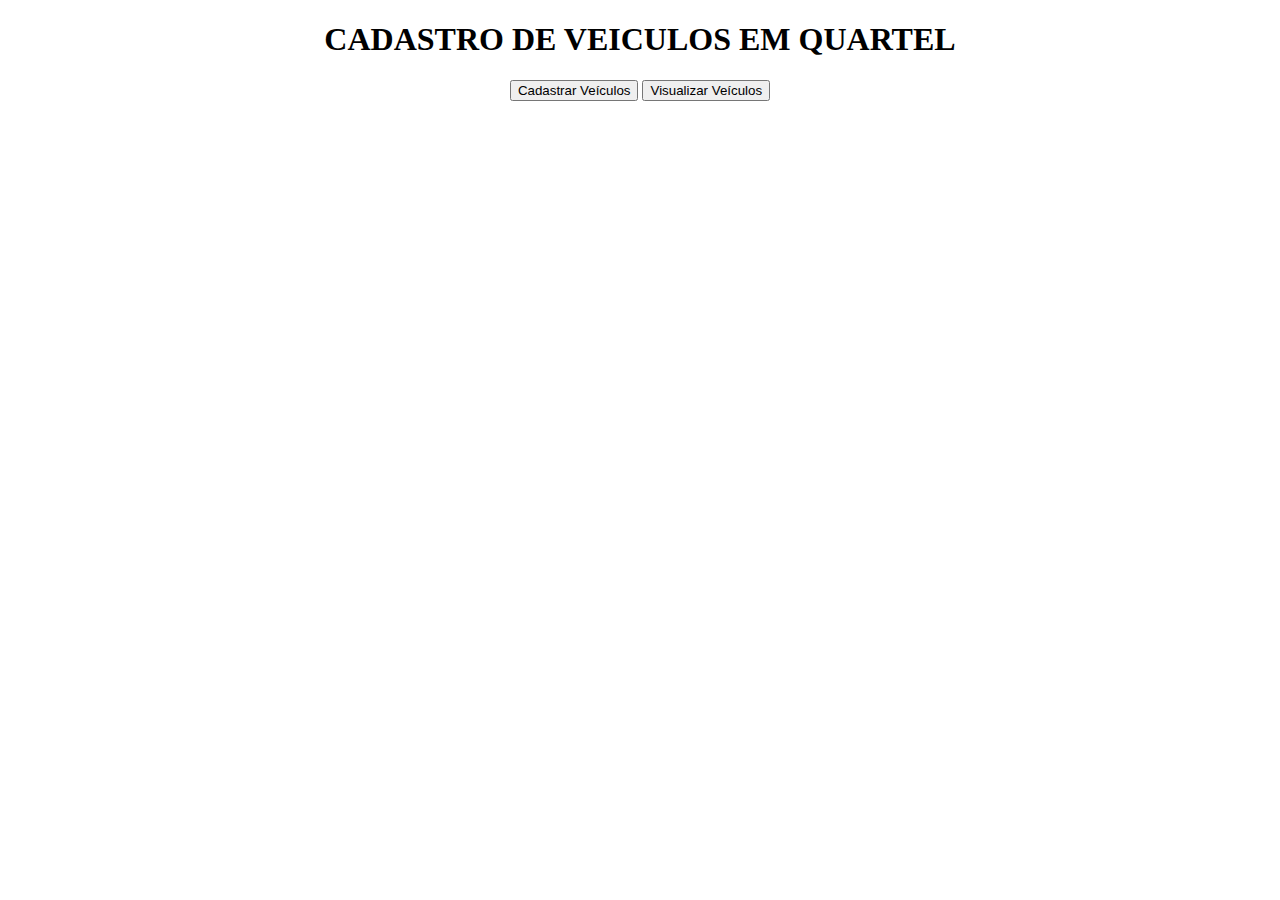
<file: index.html>
<!DOCTYPE html>
<html lang="en">

<head>
    <meta charset="UTF-8">
    <meta name="viewport" content="width=device-width, initial-scale=1.0">
    <title>Pagina Inicial</title>
</head>

<body>
    <center>
        <h1>CADASTRO DE VEICULOS EM QUARTEL</h1>
        <a href="cadastroveiculo.html"><input type="button" value="Cadastrar Veículos"></a>
        <a href="visualiza_veiculo.php"><input type="button" value="Visualizar Veículos"></a>        
    </center>
</body>
</html>
</file>
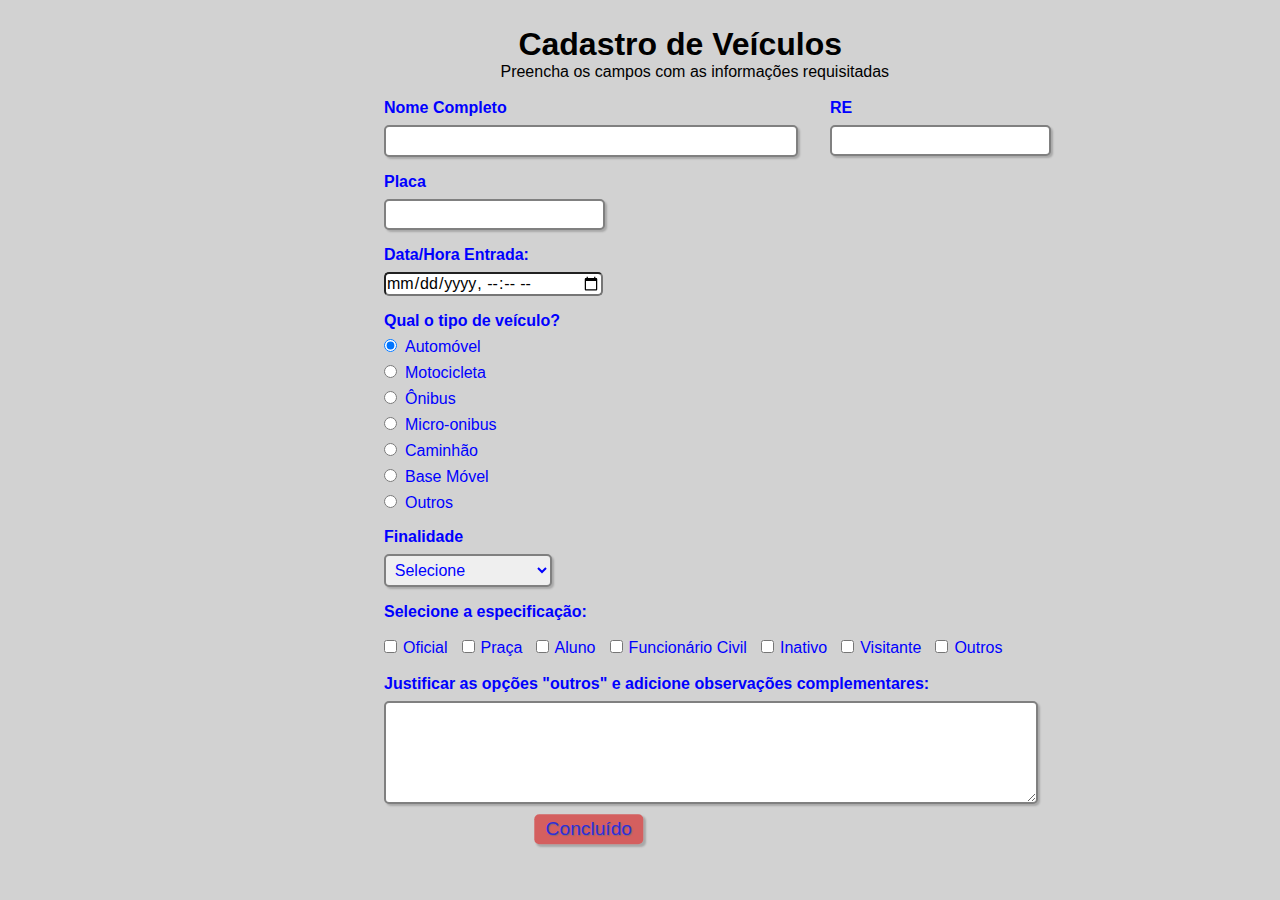
<file: cadastroveiculo.html>
<!doctype html>
<html>

    <head>
        <!-- Metadados -->
         <meta charset="utf-8">
         <meta name="viewport" content="width=device-widtch, initial-scale=1, shrink-to-fit=no">

         <!-- CSS -->          
         <link rel="stylesheet" type="text/css" href="cadastroveiculo.css" media="screen"> 

         <!-- Título da página (aparece na aba) -->
         <title>Cadastro</title>

    </head>

    <body>

        <!-- Cabeçalho com título e sibtítulo (ambos com css de id "título") -->
        <div>
            <h1 id="titulo">Cadastro de Veículos</h1>
            <p id="subtitulo">Preencha os campos com as informações requisitadas</p>
            <br>
        </div>

        <!-- Início do formulário -->
        <form method="POST" action="cadastrar_veiculo.php"> 
            
            <fieldset class="grupo">
                <!-- Campo do nome com legenda "nome" e css de classe "campo" -->
                <div class="campo">
                    <label for="nome"><strong>Nome Completo</strong></label>
                    <input type="text" name="nome" id="nome" required>
                </div>

                <!-- Campo do re com legenda "re" e css de classe "campo" -->
                <div class="campo">
                    <label for="re"><strong>RE</strong></label>
                    <input type="text" name="re" id="re" required>
                </div>
            </fieldset>
            
            
            <!-- Campo de "placa" com -->
            <div class="campo">
                <label for="placa"><strong>Placa</strong></label>
                <input type="text" name="placa" id="placa" required>
            </div> 

            <!-- Campo de data e hora -->
            <div class="campo">
                <label for="datahora"><strong>Data/Hora Entrada:</strong></label>
                <input type="datetime-local" name="datahora" id="datahora"  required>
            </div>
            

            <!-- Campo de desenvolvimento web com 7 opções de botões selecionáveis (radio button e css de classe) -->
            <div class="campo">
                <label><strong>Qual o tipo de veículo?</strong></label>
                <label>
                    <input type="radio" name="tipo" value="automovel" checked>Automóvel 
                </label>
                <label>
                    <input type="radio" name="tipo" value="motocicleta">Motocicleta 
                </label>
                <label>
                    <input type="radio" name="tipo" value="onibus">Ônibus 
                </label>
                <label>
                    <input type="radio" name="tipo" value="microonibus">Micro-onibus 
                </label>
                <label>
                    <input type="radio" name="tipo" value="caminhão">Caminhão 
                </label>
                <label>
                    <input type="radio" name="tipo" value="basemóvel">Base Móvel 
                </label>
                <label>
                    <input type="radio" name="tipo" value="outro">Outros 
                </label>
            </div>

            <!-- Campo de finalidade com 5 opções para escolha (select option) e css de "campo" -->
            <div class="campo">
                <label for="finalidade"><strong>Finalidade</strong></label>
                <select id="finalidade" name="finalidade" required>
                    <option selected disabled value="">Selecione</option>
                    <option>Administrativo</option>
                    <option>Serviço de Guarda</option>
                    <option>Cursos</option>
                    <option>Eventos</option>
                    <option>Outros</option>
                </select>
            </div>

            <fieldset class="grupo">
                <div id="check">
                    <label><strong>Selecione a especificação:</strong></label><br><br>
                    <input type="checkbox" id="especificacao1" name="especificacao" value="Oficial">
                    <label for="especificacao1"> Oficial</label>
                    <input type="checkbox" id="especificacao2" name="especificacao" value="Praça">
                    <label for="especificacao2"> Praça</label>
                    <input type="checkbox" id="especificacao3" name="especificacao" value="Aluno">
                    <label for="especificacao3"> Aluno</label>
                    <input type="checkbox" id="especificacao4" name="especificacao" value="FuncionarioCivil">
                    <label for="especificacao4"> Funcionário Civil</label>
                    <input type="checkbox" id="especificacao5" name="especificacao" value="Inativo">
                    <label for="especificacao5"> Inativo</label>
                    <input type="checkbox" id="especificacao6" name="especificacao" value="Visitante">
                    <label for="especificacao6"> Visitante</label>                    
                    <input type="checkbox" id="especificacao7" name="especificacao" value="Outros">
                    <label for="especificacao7"> Outros</label>
                </div>
            </fieldset>
            
            <!-- Caixa de texto -->
            <div class="campo">
                <br>
                <label for="descricao"><strong>Justificar as opções "outros" e adicione observações complementares: </strong></label>
                <textarea rows="5" style="width: 40em" id="descricao" name="descricao"></textarea>
            </div>
            
            <!-- Botão para enviar o formulário -->
            <!--<button class="botao" type="submit" onsubmit="">Concluído</button> -->
            

            <button class="botao" type="submit">Concluído</button>

        </form>

    </body>

</html>
</file>
<file: cadastroveiculo.css>
/* Todos os elementos da página */
* {
    margin: 0;
    padding: 0;
}

/* Elementos com o ID "titulo" */
#titulo {
    font-family: sans-serif;
    color: #000000;
    margin-left: 15%;
} 

/* Elementos com o ID "subtitulo" */
#subtitulo {
    font-family: sans-serif;
    color: #000000;
    margin-left: 13%;
} 

#check{
    display: inline-block;
    display: inline-block;
}

#check label {
    margin-right: 0.6em; 
}

#check input[type="checkbox"] {
    margin-right: 0.1em; 
}

/* Elementos de tag <fieldset>*/
fieldset {
    border: 0;
}

/* Elemento de tag <body> */
body{
    background-color: #8080805b;
    font-family: sans-serif;
    font-size: 1em;
    color: #0000FF;
    margin-left: 30%;
    margin-top: 2%;
    justify-content: center;
}

/* Elementos de tags <body>, <input>, <Select>, <textarea> e <button> */
input,textarea, button {
    font-family: sans-serif;
    font-size: 1em;
    color: #000000;
    border-radius: 5px;
}

/* Elementos de tags <body>, <input>, <Select>, <textarea> e <button> */
select {
    font-family: sans-serif;
    font-size: 1em;
    color: #0000FF;
    border-radius: 5px;
}

/* Elementos de classe "grupo" nos estados das pseudoclasses "before" e "after" */
.grupo:before, .grupo:after {
    display: table;
}

/* Elementos de classe "grupo" no estado da pseudoclasse "after" */
.grupo:after {
    clear: both;
}

/* Elementos de classe "campo" */
.campo {
    margin-bottom: 1em;
}

/* Elementos de classe "campo" ou "grupo" de tag <fieldset> */
fieldset.grupo .campo {
    float:  left;
    margin-right: 2em;
}

/* Elementos de classe "campo" das tags <input> com atributo text, da tag <select> e da tag <textarea>*/
.campo input[type="text"], .campo select, .campo textarea {
    padding: 0.3em;
    border: 2px solid #808080;
    box-shadow: 2px 2px 2px rgba(0,0,0,0.2);
    display: block;
}

/* Elementos CSS para os labels dentro do container da classe "campo" */
.campo label {
    display: block;
    margin-bottom: 0.5em; 
    font-size: 1em; 
    color: #0000FF; 
}

/* Elementos de classe "campo" de tag <select> e <option>*/
.campo select option {
    padding-right: 1em;
}

/* Elemento de classe "campo" com tag <input>, <select> e <textarea> tocas com estado da pseudoclasse "focus"*/
.campo input:focus, .campo select:focus, .campo textarea:focus {
    background: #e0f8f0;
}

/* Elemento de classe "botao" */
.botao {
    font-size: 1.2em;
    background: #808080da;
    border: 0;
    margin-bottom: 1em;
    color: #0000007d;
    padding: 0.2em 0.6em;
    box-shadow: 2px 2px 2px rgba(0,0,0,0.2);
    text-shadow: 1px 1px 1px rgba(0,0,0,0.5);
    position: absolute;
    top: 90%;
    left: 50%;
    margin-right: -50%;
    transform: translate(-50%, -50%)
}

/* Elemento de classe "botao" com o estado da pseudoclasse "hover" */
.botao:hover {
    background: #000000;
    box-shadow: inset 2px 2px 2px rgba(0,0,0,0.2);
    text-shadow: none;
}

/* Elementos de classe botão e de tag <select> */
.botao, select{
    cursor: pointer;
}

/* Adicionando o estilo específico para o input com id "nome" */
#nome {
    width: 400px; 
    padding: 5px; 
    font-size: 16px; 
}

/* CSS para os inputs de tipo radio dentro do container da classe "campo" */
.campo input[type="radio"] {
    margin-right: 0.5em; 
}

.botao {
    font-size: 1.2em;
    background: #d60c0c94;
    border: 0;
    margin-top: 1em; /* Espaço entre a caixa de texto e o botão */
    color: #2e2ed8;
    padding: 0.2em 0.6em;
    box-shadow: 2px 2px 2px rgba(0,0,0,0.);
    text-shadow: 1px 1px 1px rgba(58, 116, 139, 0.5);
    display: block; /* Exibe o botão como bloco para posicioná-lo abaixo */
    width: auto; /* Ajusta a largura conforme necessário */
    margin-left: -4%; /* Centraliza o botão horizontalmente */
    margin-right: auto; /* Centraliza o botão horizontalmente */
}

.botao:hover {
    background: #376ec0;
    box-shadow: inset 2px 2px 2px rgba(0,0,0,0.2);
    text-shadow: none;
}
</file>
